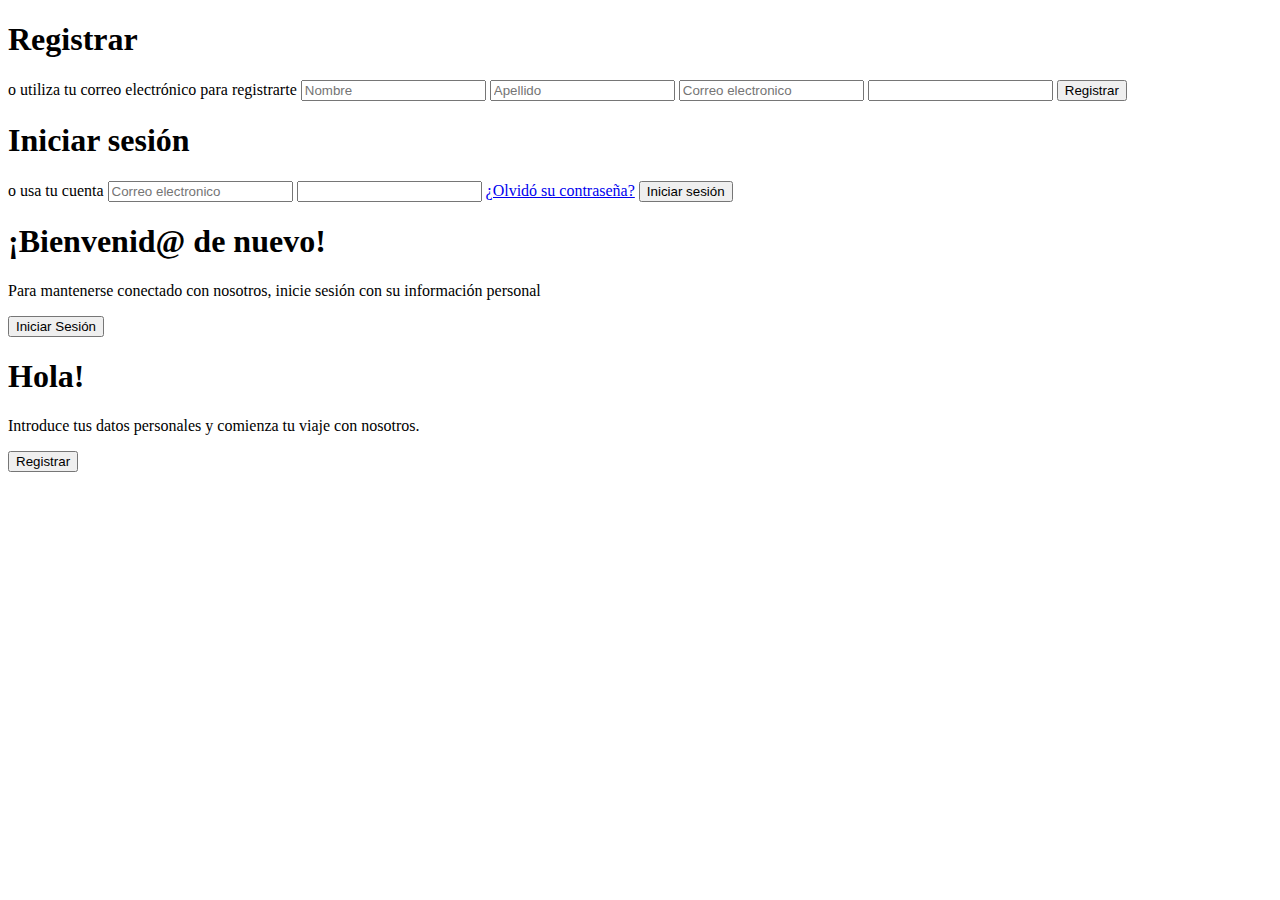
<file: src/main/resources/templates/login.html>
<!DOCTYPE html>
<html>
    <head>
        <meta http-equiv="Content-Type" content="text/html; charset=UTF-8">
        <title>Ensueño - Restaurante</title>
        <meta content="width=device-width, initial-scale=1.0" name="viewport">
        <meta content="Free Website Template" name="keywords">
        <meta content="Free Website Template" name="description">
        <link th:href="@{/css/login.css}" rel="stylesheet">
        <link th:href="'https://cdnjs.cloudflare.com/ajax/libs/font-awesome/5.15.4/css/all.min.css'" rel="stylesheet">
    </head>
    <body>
        <div class="container" id="container">
            <div class="form-container sign-up-container">
                <form action="http://127.0.0.1:8000/usuarios/" method="post">
                    <h1>Registrar</h1>
                    <div class="social-container">
                        <a href="#" class="social"><i class="fab fa-google"></i></a>
                    </div>
                    <span>o utiliza tu correo electrónico para registrarte</span>
                    <input type="text" name="nombre" placeholder="Nombre" />
                    <input type="text" name="apellido" placeholder="Apellido" />
                    <input type="email" name="email" placeholder="Correo electronico" />
                    <input type="password" name="password" namplaceholder="Contraseña" />
                    <button type="submit">Registrar</button>
                </form>
            </div>
            <div class="form-container sign-in-container">
                <form id="loginForm" action="http://127.0.0.1:8000/login/"  method="post">
                    <h1>Iniciar sesión</h1>
                    <div class="social-container">
                        <a href="#" class="social"><i class="fab fa-google"></i></a>
                    </div>
                    <span>o usa tu cuenta</span>
                    <input type="email"  name="email" placeholder="Correo electronico" />
                    <input type="password" name="password" namplaceholder="Contraseña" />
                    <a href="#">¿Olvidó su contraseña?</a>
                    <button type="submit">Iniciar sesión</button>
                </form>
            </div>
            <div class="overlay-container">
                <div class="overlay">
                    <div class="overlay-panel overlay-left">
                        <h1>¡Bienvenid@ de nuevo!</h1>
                        <p>Para mantenerse conectado con nosotros, inicie sesión con su información personal</p>
                        <button class="ghost" id="signIn">Iniciar Sesión</button>
                    </div>
                    <div class="overlay-panel overlay-right">
                        <h1>Hola!</h1>
                        <p>Introduce tus datos personales y comienza tu viaje con nosotros.</p>
                        <button class="ghost" id="signUp">Registrar</button>
                    </div>
                </div>
            </div>
        </div>
        <script th:src="@{/js/login.js}" ></script>
</file>
